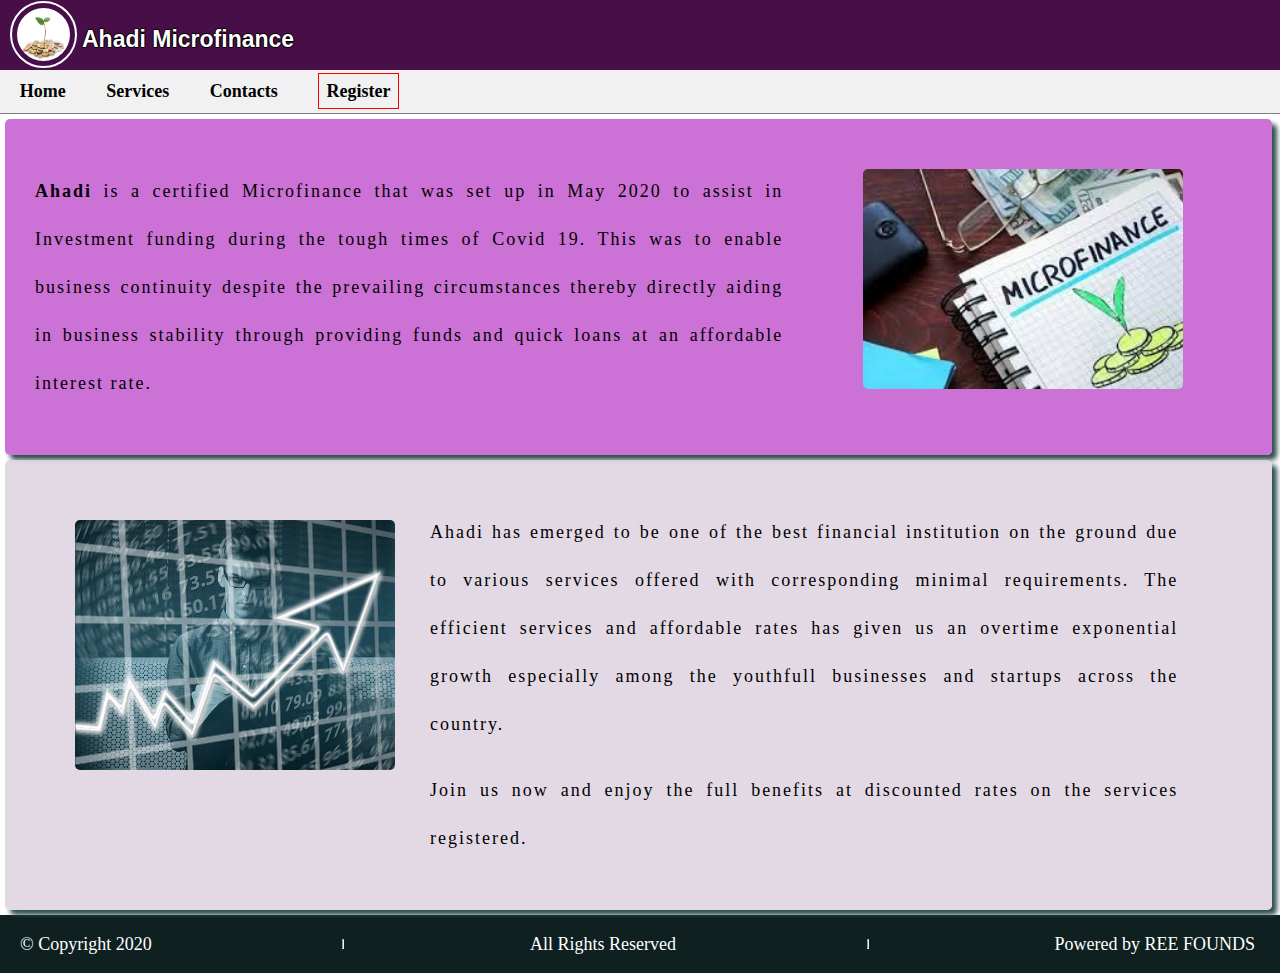
<file: index.html>
<!DOCTYPE html>
<html lang="en">
<head>
    <meta charset="UTF-8">
    <meta http-equiv="X-UA-Compatible" content="IE=edge">
    <meta name="viewport" content="width=device-width, initial-scale=1.0">
    <title>Ahadi Microfinance</title>
    <link rel="stylesheet" href="styles.css">
</head>
<body>

    <div class="topy">
        <div id="header">
        <div id="bname">Ahadi Microfinance </div>
        <div id="logo">
            <img src="images/logo.jpeg" alt="LOGO">
        </div>
       
    </div>

    <nav>
        <ul id="menu" >
            <li><a href="#"  onclick="home()">Home</a></li>
            <li><a href="#services" onclick="services()">Services</a></li>
            <li><a href="#contacts" onclick="contacts()">Contacts</a></li>
            <li><a href="register.html" target="iframe_a"><span id="reg" onclick="register()">Register</span></a></li>
        </ul>

        <div id="mobile" class="mobile-bar" onclick="toggleMobileMenu()">
            <span class="spn"></span>
            <span class="spn"></span>
            <span class="spn"></span>
        </div>
    </nav>
    </div>

    <div class="content" >
        <div class="intro" id="hide1">
            <div class="desc"><p><b>Ahadi</b> is a certified Microfinance that was set up in May 2020 to assist in Investment funding during the tough times of Covid 19.
                This was to enable business continuity despite the prevailing circumstances thereby directly aiding in business stability through providing funds and quick loans at an affordable interest rate. </p>
            </div>
            <div id="image1"></div>              
        </div>
        <iframe  name="iframe_a" id="show1"></iframe>
        <div class="intro" id="hide3">
            <div id="image2"></div>  
            <div class="desc"><p>Ahadi has emerged to be one of the best financial institution on the ground due to various services offered with corresponding minimal requirements.
                The efficient services and affordable rates has given us an overtime exponential growth especially among the youthfull businesses and startups across the country. </p>
                <p>Join us now and enjoy the full benefits at discounted rates on the services registered.</p>
            </div>
                        
        </div>
    </div>

    <div  id="services">
        <h3>OUR SERVICES</h3>
        <p>At Ahadi Microfinance offers various services to our beloved customers with quality service being our main objective.</p>
        <p>Our client's interest is always given the first priority at all times and confidentiality is highly observed as per our customer relations policy.</p>
        <p>The services offered include:</p>

        <div class="images" id="images">
            <div class="img">
                <a target="_self" href="images/asset.jfif">
                  <img src="images/asset.jfif" alt="Fjords" width="300" height="200">
                </a>
                <div class="desc">Asset Management</div>
              </div>
              
              <div class="img">
                <a target="_self" href="images/Loans.jfif">
                  <img src="images/Loans.jfif" alt="Forest" width="300" height="200">
                </a>
                <div class="desc">Loans Issuance</div>
              </div>
              
              <div class="img">
                <a target="_self" href="images/consultations.jfif">
                  <img src="images/consultations.jfif" alt="Northern Lights" width="300" height="200">
                </a>
                <div class="desc">Financial Consultations</div>
              </div>
              
              <div class="img">
                <a target="_self" href="images/accounts.jpeg">
                  <img src="images/accounts.jpeg" alt="Mountains" width="300" height="200">
                </a>
                <div class="desc">Account Opening and Management.</div>
              </div>
    
              <div class="img">
                <a target="_self" href="images/transfers.jfif">
                  <img src="images/transfers.jfif" alt="Mountains" width="300" height="200">
                </a>
                <div class="desc">Account Opening and Management.</div>
              </div>
        </div>
    

    </div>
    
<div class="miscellaneous" id="hide2">
        <div class="contacts" id="contacts">
            <h4>Contacts</h4>
            <ul>
                <li>REE SOLUTIONS CO.</li>
                <li>Westlands Square, Nairobi</li>
                <li>+254 100901269</li>
                <li>nree254@outlook.com</li>
            </ul>

            <div class="media">
                
                <a href="https://www.facebook.com/neftal.rainer" target="_blank" rel="noopener noreferrer"><img src="images/facebook-new.png" alt="Facebook"></a>
                <a href="https://www.instagram.com/_nrainer/" target="_blank" rel="noopener noreferrer"><img src="images/instagram-new--v1.png" alt="Instagram"></a>
                <a href="https://twitter.com/N_Rainer" target="_blank" rel="noopener noreferrer"><img src="images/twitter--v1.png" alt="Twitter"></a>
                <a href="https://wa.me/+254746217838" target="_blank" rel="noopener noreferrer"><img src="images/whatsapp.png" alt="WhatsApp"></a>
            </div>

        </div>

        <div class="about">
            <h4>About</h4>
            <ul>
                <a href="#"><li>Privacy Policy</li></a>
                <a href="#"><li>FAQs</li></a>
                <a href="#"><li>Terms of Service</li></a>
            </ul>

        </div>

        
    <div class="message">

            <h4>Contact Form</h4>
            <form action="#">
                <input type="text" placeholder="Full Name">
                <input type="email" placeholder="Email Address" name="" id="">
                <textarea id="subject" name="subject" placeholder="Write something.." style="height:200px"></textarea>

                <button  type="submit">Send</button>
            </form>
        </div>

    </div> 
   

    <div class="footer">
        <p> &copy Copyright 2020</p> <hr>
        <p>All Rights Reserved</p> <hr>
        <p>Powered by REE FOUNDS</p>
        
    </div>
    

    <script src="script.js"></script>
</body>
</html>
</file>
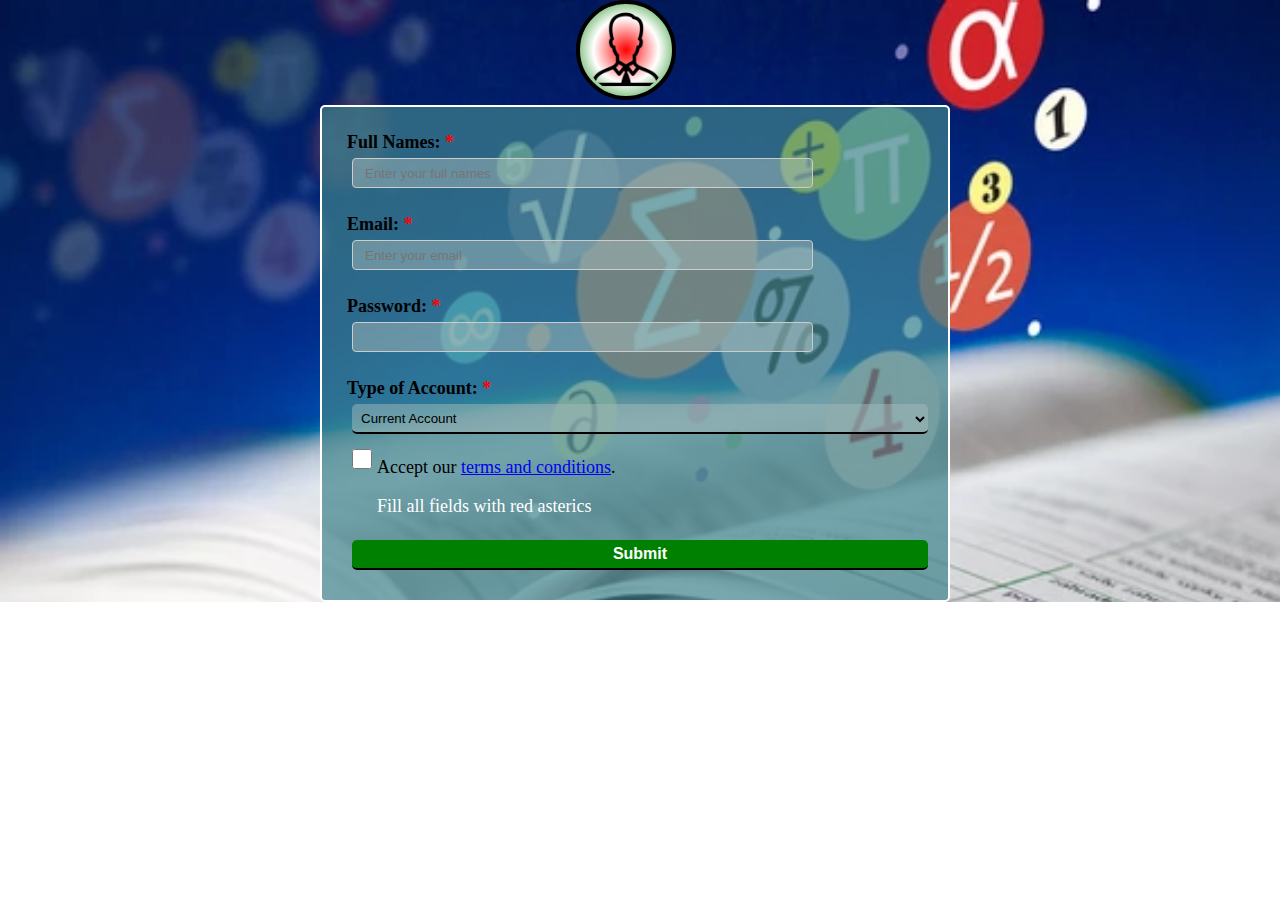
<file: register.html>
<!DOCTYPE html>
<html>
    <head>
        <div class="regpage">
        <title>Form Validations</title>
        <link rel="stylesheet" href="styles.css">
    </head>
    <body>
        <div id="content">
            <div id="user" >
                <img src="images/administrator-male.png" alt="">
            </div>
            <form action="#" method="post" id="info" name="myForm" onsubmit="return validateForm()">
                
                <label for="fnames">Full Names: <span>*</span></label> <br>
                <input type="text" name="name" onchange="myFunction()" id="fnames" placeholder="Enter your full names"> <br>
    
                <label for="mail">Email: <span>*</span></label> <br>
                <input type="email" name="mail" id="mail" placeholder="Enter your email"> <br>
    
                <label for="passw">Password: <span>*</span></label> <br>
                <input type="password" name="passw" id="passw" min="6"> <br>
    
                <label for="area">Type of Account: <span>*</span></label> <br>
                <select name="" id="area">
                    <option value="">Current Account</option>
                    <option value="">Savings Account</option>
                    <option value="">Fixed Deposit Account</option>
                    <option value="">Loan Account</option>
                </select> <br>

                <input type="checkbox" name="" id="terms">
                <p>Accept our <a href="#">terms and conditions</a>.</p> 
                <p style="color: white">Fill all fields with red asterics</p>
                <input type="submit" value="Submit">
            </form>
        </div>

        <script type="text/javascript" src="script.js"></script>
        </div>
    </body>
</html>
</file>
<file: styles.css>
*{
    box-sizing: border-box;
}

body{
    box-sizing: border-box;
    margin: 0;
    padding: 0;
    font-size: 18px;
}

/* html{
    background-image: url(images/web-3963945__480.webp);  
    background-repeat: no-repeat;
    background-position: center;
    background-attachment: fixed;
    background-size: cover;
    /* filter: blur(8px);
  -webkit-filter: blur(8px); 
} */


/* Header ===============================================================================================================================> */

#header{
    height: 70px;
    background-color: rgb(71, 14, 71);
}

#bname{
    line-height: 50px;
    font-size: 23px;
    text-align: left;
    color: white;
    margin-left: 68px;
    padding: 14px;
    font-family: 'Lucida Sans', 'Lucida Sans Regular', 'Lucida Grande', 'Lucida Sans Unicode', Geneva, Verdana, sans-serif;
    font-weight: bolder;
    text-shadow: -1px 0 black, 0 1px black, 1px 0 black, 0 -1px black;
    /* text-shadow: 1px 1px 2px black, 0 0 25px blue, 0 0 5px darkblue; */
    letter-spacing: normal;    
}

#logo img{
    height: 3.7em;
    width: 3.7em;
    border: 2px solid white;
    padding: 5px;
    border-radius: 35px;
}


#logo{
   
    position: absolute;
    margin-top: -87px;
    padding: 10px;
    
}

/* .topy{
    position: fixed;
    width: 100%;
    height: auto;
    margin: 0;
} */

/* Navigation Bar ==========================================================================================================================> */
nav{
    border-bottom: 1px solid gray;
    padding: 0.1em;
    background: #f1f1f1;
    display: flex;
    position: relative;
    z-index: 9;
}

nav ul{
    list-style: none;
    margin: 0;
    padding: 0;
}

nav ul .active{
    display: flex;
}

nav ul li{
    display: inline-block;
}

nav ul li a{
    display: inline-block;
    color: black;
    text-decoration: none;
    padding: 0.5em 1em;
    font-weight: bold;
}

nav ul li a:hover{
    background: #e1e1e1;

}

.mobile-bar{
    display: none;
    flex-direction: column;
    justify-content: center;
    align-items: center;
    padding: 0.5em 1em;
}


.spn:active{
    background-color: white;
}
.mobile-bar span{
    display: block;
    height: 2px;
    margin: 2px;
    background: #888;
    width: 40px;
}

.mobile-bar:hover{
    background: #e1e1e1;

}

.mobile-bar:hover span{
    background: rgb(26, 25, 25);
}

#reg{
    border: 1.5px solid red;
    padding: 0.4em ;
}



/* miscellaneous ===================================================================================>*/
.miscellaneous {
    /* height: 90px; */
    /* width: 100%; */
    /* background-color: rgb(120, 206, 206); */
    background-color: rgba(60, 155, 155, 0.8);
    margin: 10px;
    padding: 40px;
    display: none;
    flex-direction: row;
    flex-wrap: wrap;
    justify-content: space-around;
    align-items: baseline;
    align-content: space-between;
    clear: both;    
}

         
.contacts{
    color: white;
    float: left;
}

.contacts h4{
    margin: 3px;
    text-decoration: underline;
}

.contacts ul li{
    padding: 10px;
    list-style: none;
    
}


.contacts a{
    text-decoration: none;
    padding: 5px;
}


.media{
    margin: 30px 0px 25px 0px;
}

.media img{
    height: 40px;
    width: 40px;
    border: 2px solid white;
    padding: 2px;
    border-radius: 25px;
}


.about{
    color: white;
    float: left;
    
}

.about h4{
    margin: 3px;
    text-decoration: underline;
}

.about ul li{
    padding: 10px;
    list-style: none;
}


.about a{
    text-decoration: none;
    padding: 5px;
    color: white;

}

.message{
    flex-grow: 0.5;
}

.message h4{
    margin: 3px;
    color: white;
    text-decoration: underline;
    
}

.media{
    margin: 30px 0px 25px 0px;
}


.about ul li{
    padding: 10px;
    list-style: none;
}


.about a{
    text-decoration: none;
    padding: 5px;
    color: white;

}

.message{
    flex-grow: 0.5;
}

.message h4{
    margin: 3px;
    color: white;
    text-decoration: underline;
    
}

input[type=text], input[type=email],input[type=password], textarea {
    width: 80%;
    padding: 12px;
    border: 1px solid #ccc;
    border-radius: 4px;
    resize: vertical;
    display: block;
    margin: 5px;
}



button[type=submit] {
    background-color: #4CAF50;
    color: white;
    padding: 12px 20px;
    border: 1px solid white;
    border-radius: 4px;
    cursor: pointer;
    float: right;
}


  /* content=============================================================================================> */
iframe{
    height: 100vh;
    width: 100%;
    border: none;
    scroll-behavior: unset;
    display: none;  
    position: relative; 
    top: 20%;
}

  .content{
    margin: 0;
    position: relative;
  }

  .intro{
    /* border: 2px solid red; */
    width: 99%;
    border-radius: 5px;
    margin: 5px;
    padding: 10px;
    box-shadow: 5px 5px 5px darkslategrey;
    display: flex;
    flex-direction: row;
    flex-wrap: wrap;
    position: relative;
  }

  .desc{
    margin: 20px;
    line-height: 48px;
    text-align: justify;
    letter-spacing: 2px;
    font-family: Georgia, 'Times New Roman', Times, serif;
    font-size: 18px;
    font-weight: 500;
    width: 60%;

  }

  #image1{
    background-image: url("images/download.jfif");
    background-repeat: no-repeat;
    background-size: cover;
    width: 320px;
    height: 220px;
    border-radius: 5px;
    margin: 40px 0px 10px 60px;
}
#image2{
    background-image: url("images/entrepreneur-1340649__480.webp");
    background-repeat: no-repeat;
    background-size: cover;
    width: 320px;
    height: 250px;
    border-radius: 5px;
    margin: 50px 15px 10px 60px;
}

#hide1{
    background-color: rgba(195, 88, 207, 0.85);
}

#hide3{
    background-color: rgb(222, 210, 224,0.85);
}

/* Services ===================================================================> */
#services{
    display: none;
}

#services h3{
    font-family: Verdana, Geneva, Tahoma, sans-serif;
    text-decoration: underline;
    color: maroon;
    text-align: center;
}

.images{
    padding: 10px;
    
}

.img {
    margin: 15px;
    border: 1px solid #ccc;
    float: left;
    width: 20%
}

.img:hover {
    border: 1px solid #777;
}

.img img {
    width: 100%;
}


/* Footer ==========================================================>*/
.footer{
    /* height: 50px; */
    background-color: rgb(14, 32, 32);
    color: white;
    line-height: 18px;
    padding: 15px;
    display: flex;
    flex-direction: row;
    clear: both;
}

.footer p{
    margin: 5px;
    margin-right: 10px;
}


/* Register =================================================================================> */

.regpage{
    background-image: url(images/book_shutterstock_860x430.webp);  
    background-repeat: no-repeat;
    background-position: center;
    background-attachment: fixed;
    background-size: cover;
    
}

#content{
    position: relative;
    max-width: 50%;
    max-height: 55%;
    margin: auto;
    border-radius: 10px;
    
}


#user img{
    border: 4px solid black;
    width: 100px;
    padding: 3px;
    height: 100px;
    border-radius: 60px;
    /* background-color: rgb(63, 131, 139,0.7); */
    background-color: white;
    margin: 0 40%;
    background-image: radial-gradient(circle, red, white, green);
}

#info{
    border: 2px solid white;
    border-radius: 5px;
    background-color: rgb(63, 131, 139,0.7);
    padding: 25px;
    display: inline-block;
    width: 90%;
    box-sizing: content-box;
}

input,select{
    font-family: 'Lucida Sans', 'Lucida Sans Regular', 'Lucida Grande', 'Lucida Sans Unicode', Geneva, Verdana, sans-serif;
    width: 100%;
    height: 30px;
    border-radius: 5px;
    border: none;
    background-color: rgb(164, 185, 185, 0.5);
    padding: 5px;
    margin: 5px;
    border-bottom: 2px solid black;
    
}

label{
    font-family: Georgia, 'Times New Roman', Times, serif;
    font-weight: bold;
    
}

label span{
    color:  red;
    font-weight: bold;
}

input[type=text]:focus{
    padding: 5px;
    background-color: white;
    border-bottom: 2px solid white;
    
}


input[type=password]:focus{
    padding: 5px;
    background-color: white;
    border-bottom: 2px solid black;
}


input[type=email]:focus{
    padding: 5px;
    background-color: white;
    border-bottom: 2px solid black;
}


input[type=checkbox]{
    position: absolute;
    width: 20px;
    height: 30px;
    border: 2px solid black;
}

input[type="submit"]{
    padding: 5px;
    color: white;
    font-size: 16px;
    font-weight: bold;
    background-color: green;
    cursor: pointer;
}


/* Images ===============================================================> */


option{
    font-family: 'Lucida Sans', 'Lucida Sans Regular', 'Lucida Grande', 'Lucida Sans Unicode', Geneva, Verdana, sans-serif;
    font-weight: bold;
}

form p{
    margin-left: 30px;
}

/* Responsiveness ===========================================================================================================================> */
@media screen and (max-width:660px) {
    .mobile-bar{
        display: flex;
    }

    .mobile-bar:hover{
        background-color: darkcyan;
        
    }

    .mobile-bar:active{
        background-color: darkblue;
    }


    .mobile-bar:hover span{
        background-color: white;
        
    }


    
    .media{
        margin: 30px 0px 25px 0px;
    }

    .media img{
        height: 40px;
        width: 40px;
        border: 2px solid white;
        padding: 2px;
        border-radius: 25px;
    }


    .about{
        color: white;
        float: left;
        
    }

    .about h4{
        margin: 3px;
        text-decoration: underline;
    }

    .about ul li{
        padding: 10px;
        list-style: none;
    }


    .about a{
        text-decoration: none;
        padding: 5px;
        color: white;

    }

    .message{
        flex-grow: 0.5;
    }

    .message h4{
        margin: 3px;
        color: white;
        text-decoration: underline;
        
    }

    input[type=text], input[type=email],input[type=password], textarea {
        width: 80%;
        padding: 12px;
        border: 1px solid #ccc;
        border-radius: 4px;
        resize: vertical;
        display: block;
        margin: 5px;
    }



  button[type=submit] {
    background-color: #4CAF50;
    color: white;
    padding: 12px 20px;
    border: 1px solid white;
    border-radius: 4px;
    cursor: pointer;
    float: right;
  }


    nav ul {
        display: none;
        background-color: #5f5b5b;
    }

    nav ul li{
        display: block;
        
    }

    nav ul li a{
        width: 100%;
    }

    nav .active{
        display: flex;
        position: absolute;
        left: 0;
        right: 0;
        top: 100%;
        flex-direction: column;
        flex-wrap: wrap;
        
    }

    #reg{
        border: none;
        color: white;
    }

    .intro{
        /* display: block; */
        width: 100%;
        position: relative;
        padding-bottom: 30px;
    }

    #hide3{
        display: flex;
        flex-direction: column-reverse;
        flex-wrap: wrap;
    } 

    .desc {
        width: 600px;
        margin: 0px;
        padding: 10px;
        text-align: justify;
        font-size: 16px;
        font-weight: 500;    
    }

    #image1{
        height: 200px;
        margin: auto;
        width: 400px;
    }

    #image2{
        height: 200px;
        margin: auto;
        width: 400px;
    }

   .img{
       display: flex;
       flex-direction: column;
   }

   .img{
       width: 80%;
       margin: 05% 15%;
   }

    
}
</file>
